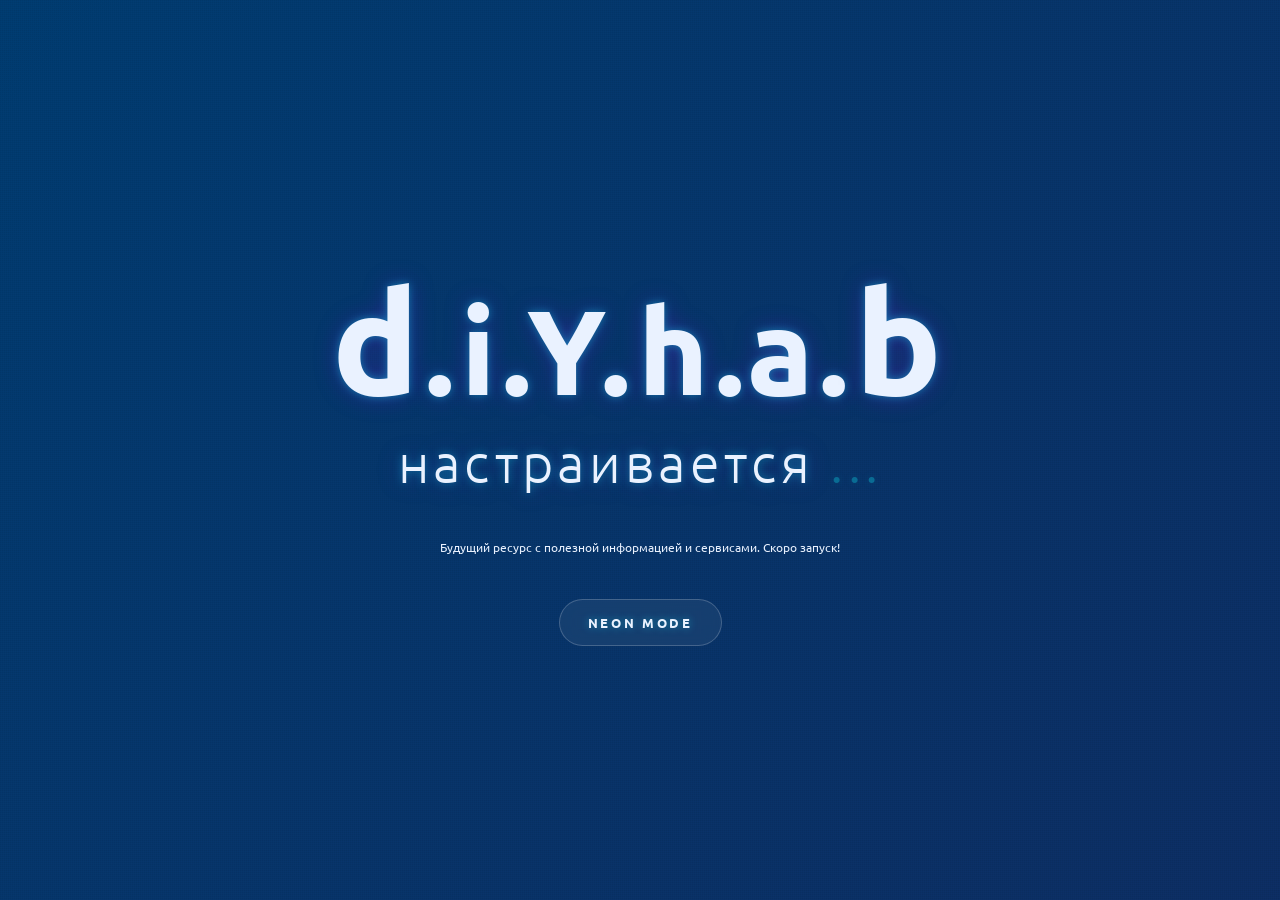
<file: index.html>
<!DOCTYPE html>
<html lang="ru">
<head>
  <meta charset="UTF-8" />
  <meta name="viewport" content="width=device-width, initial-scale=1.0" />

  <!-- Google Font -->
  <link rel="preconnect" href="https://fonts.googleapis.com">
<link rel="preconnect" href="https://fonts.gstatic.com" crossorigin>
<link href="https://fonts.googleapis.com/css2?family=Ubuntu:ital,wght@0,300;0,400;0,500;0,700;1,300;1,400;1,500;1,700&display=swap" rel="stylesheet">
  
  <link rel="icon" type="image/png" href="/favicon-96x96.png" sizes="96x96" />
  <link rel="icon" type="image/svg+xml" href="/favicon.svg" />
  <link rel="shortcut icon" href="/favicon.ico" />
  <link rel="apple-touch-icon" sizes="180x180" href="/apple-touch-icon.png" />
  
  <link rel="canonical" href="https://diyhab.ru/">
  
  <title>D.I.Y.H.A.B — Полезный ресурс. VPN, создание сайтов и многое другое. Скоро запуск!</title>
  <meta name="title" content="D.I.Y.H.A.B — Полезный ресурс. VPN, создание сайтов и многое другое. Скоро запуск!">
  <meta name="description" content="D.I.Y.H.A.B — будущий ресурс. Наша команда готовит большой объем полезностей. Следите за запуском — здесь будет интересно и жарко. Обещаем, оно того стоит!">
  
  <!-- Open Graph -->
  <meta property="og:type" content="website" />
  <meta property="og:url" content="https://diyhab.ru/" />
  <meta property="og:title" content="D.I.Y.H.A.B — Полезный ресурс. VPN, создание сайтов и многое другое. Скоро запуск!" />
  <meta property="og:description" content="D.I.Y.H.A.B — будущий ресурс. Наша команда готовит большой объем полезностей. Следите за запуском — здесь будет интересно и жарко. Обещаем, оно того стоит!" />
  <meta property="og:image" content="bg.webp" />
  <link rel="stylesheet" href="styles.css">

</head>
<body>

  <div class="container">
    <i>d</i>.i.Y.h.a.<i>b</i>
    <!-- <img src="diyhab-logo-crop.webp" alt="D.I.Y.H.A.B Logo" style="width: 100%; max-width: 900px; height: auto;"> -->
    <span>
      настраивается
      <span class="dots">
        <span>.</span><span>.</span><span>.</span>
      </span>
    </span>
  </div>
  
  <p>Будущий ресурс с полезной информацией и сервисами. Скоро запуск!</p>

  <button class="neon-btn" id="toggleNeon">
    NEON MODE
  </button>

  <script>
  const btn = document.getElementById('toggleNeon');
  const body = document.body;

  function updateButton() {
    btn.textContent = body.classList.contains('neon')
      ? 'NIGHT MODE'
      : 'NEON MODE';
  }

  btn.addEventListener('click', () => {
    body.classList.toggle('neon');
    updateButton();
  });

  // начальное состояние
  updateButton();
</script>

</body>
</html>
</file>
<file: styles.css>
:root {
    --text-color: #eaf2ff;
    --dot-color: #0ff0fc;
    --glow-1: rgba(15,240,252,0.4);
    --glow-2: rgba(106,17,203,0.35);
    --btn-bg: rgba(255,255,255,0.06);
    --btn-border: rgba(255,255,255,0.2);
}

body {
    margin: 0;
    height: 100vh;
    display: flex;
    flex-direction: column;
    align-items: center;
    justify-content: center;
    gap: 32px;

    /* font-family: 'Montserrat', sans-serif; */
    font-family: "Ubuntu", sans-serif;
    color: var(--text-color);
    overflow: hidden;
    user-select: none;

    background: linear-gradient(
    -45deg,
    #05050f,
    #0a0f2c,
    #160b3a,
    #2a0f5f,
    #0f2a5f,
    #003b6f
    );
    background-size: 600% 600%;
    animation: gradientFlow 22s ease infinite;
}

body.neon {
    --text-color: #ffffff;
    --dot-color: #00ffd5;
    --glow-1: rgba(0,255,213,0.8);
    --glow-2: rgba(255,0,200,0.7);
    --btn-bg: rgba(0,255,213,0.15);
    --btn-border: rgba(0,255,213,0.6);

    background: linear-gradient(
    -45deg,
    #02010a,
    #1a0033,
    #2b0066,
    #003b6f,
    #00ffd5,
    #ff00cc
    );
    background-size: 700% 700%;
    animation-duration: 14s;
}

@keyframes gradientFlow {
    0% { background-position: 0% 50%; }
    50% { background-position: 100% 50%; }
    100% { background-position: 0% 50%; }
}

/* === ТВОИ ПРАВКИ === */
.container {
    text-align: center;
    font-weight: 700;
    font-size: clamp(50px, 9.4vw, 180px);
    letter-spacing: 0.05em;
    text-shadow:
    0 0 10px var(--glow-1),
    0 0 25px var(--glow-2);
    z-index: 2;
}

.container > span {
    font-weight: 300;
    display: block;
    font-size: 0.45em;
    /* margin-top: 0.25em; */
    letter-spacing: 0.08em;
    font-weight: 300;
}

.container > i {
    font-style: normal;
    font-weight: 700;
    font-size: 1.2em;
}

.dots {
    display: inline-block;
    /* margin-left: 0.1em; */
}

.dots span {
    display: inline-block;
    animation: bounce 1.6s infinite ease-in-out both;
    color: var(--dot-color);
}

.dots span:nth-child(1) { animation-delay: 0s; }
.dots span:nth-child(2) { animation-delay: 0.25s; }
.dots span:nth-child(3) { animation-delay: 0.5s; }

@keyframes bounce {
    0%   { transform: translateY(0); opacity: 0.3; }
    20%  { transform: translateY(-10px); opacity: 1; }
    40%  { transform: translateY(0); opacity: 0.6; }
    100% { transform: translateY(0); opacity: 0.3; }
}

/* === SYNTHWAVE GRAIN === */
body::before {
    content: '';
    position: fixed;
    inset: 0;
    pointer-events: none;
    z-index: 1;

    background-image:
    repeating-linear-gradient(
        0deg,
        rgba(255,255,255,0.035),
        rgba(255,255,255,0.035) 1px,
        transparent 1px,
        transparent 2px
    ),
    repeating-linear-gradient(
        90deg,
        rgba(0,0,0,0.04),
        rgba(0,0,0,0.04) 1px,
        transparent 1px,
        transparent 2px
    );

    mix-blend-mode: overlay;
    animation: noiseMove 0.6s steps(2) infinite;
}

@keyframes noiseMove {
    0% { transform: translate(0,0); }
    25% { transform: translate(-1px,1px); }
    50% { transform: translate(1px,-1px); }
    75% { transform: translate(-1px,-1px); }
    100% { transform: translate(0,0); }
}

/* === NEON BUTTON === */
.neon-btn {
    font-family: inherit;
    font-weight: 700;
    letter-spacing: 0.2em;
    padding: 14px 28px;
    border-radius: 999px;
    background: var(--btn-bg);
    border: 1px solid var(--btn-border);
    color: var(--text-color);
    cursor: pointer;
    z-index: 2;

    backdrop-filter: blur(8px);
    transition: all 0.3s ease;
    text-shadow: 0 0 8px var(--glow-1);
}

.neon-btn:hover {
    transform: translateY(-2px);
    box-shadow:
    0 0 12px var(--glow-1),
    0 0 30px var(--glow-2);
}

.neon-btn:active {
    transform: translateY(0);
}
p{
    text-align: center;
    line-height: 1.4;
    font-size: clamp(12px, 0.94vw, 18px);
    padding: 0 16px;
}
</file>
